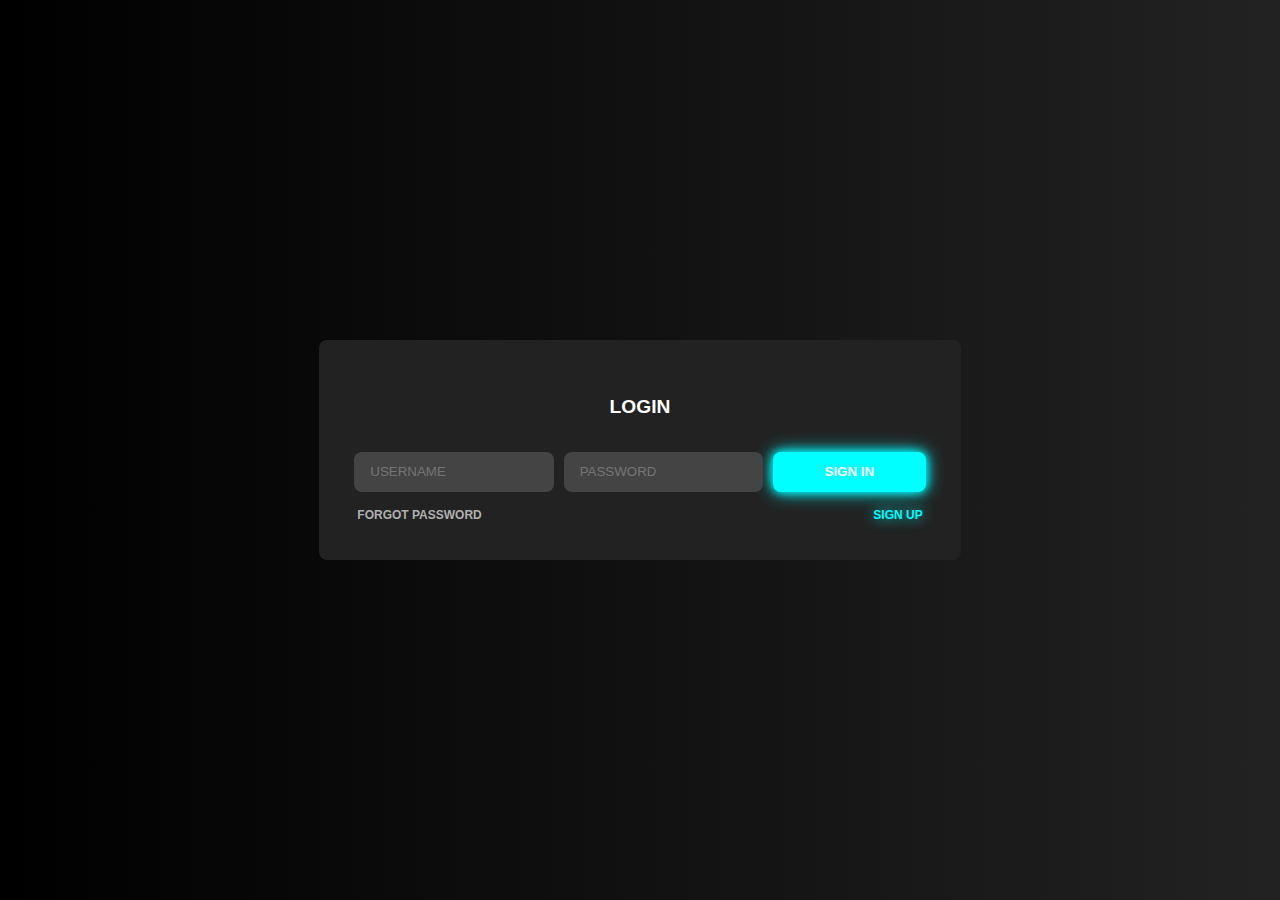
<file: index.html>
<!DOCTYPE html>
<html lang="en">
<head>
    <meta charset="UTF-8">
    <meta name="viewport" content="width=device-width, initial-scale=1.0">
    <title>Css flex login page</title>
    <link rel="stylesheet" href="login.css">
</head>
<body>
    <div class="main-container">
        <div class="login-container">
            <span>
                <h4>LOGIN</h4>
                <form action="https://codeliber.com/form-action.php" method="get" onsubmit="return validateForm()">
                    <div class="input"><span><input type="text" class="username" placeholder="USERNAME" required></span></div>
                    <div class="input"><span><input type="password" class="password" placeholder="PASSWORD" required></span></div>
                    <input type="submit" value="SIGN IN" class="sign-in">
                </form>
                <div class="other">
                    <a href="#" class="password">FORGOT PASSWORD</a>
                    <a href="#" class="signup">SIGN UP</a>
                </div>
            </span>
            
        </div>
    </div>
</body>
</html>
</file>
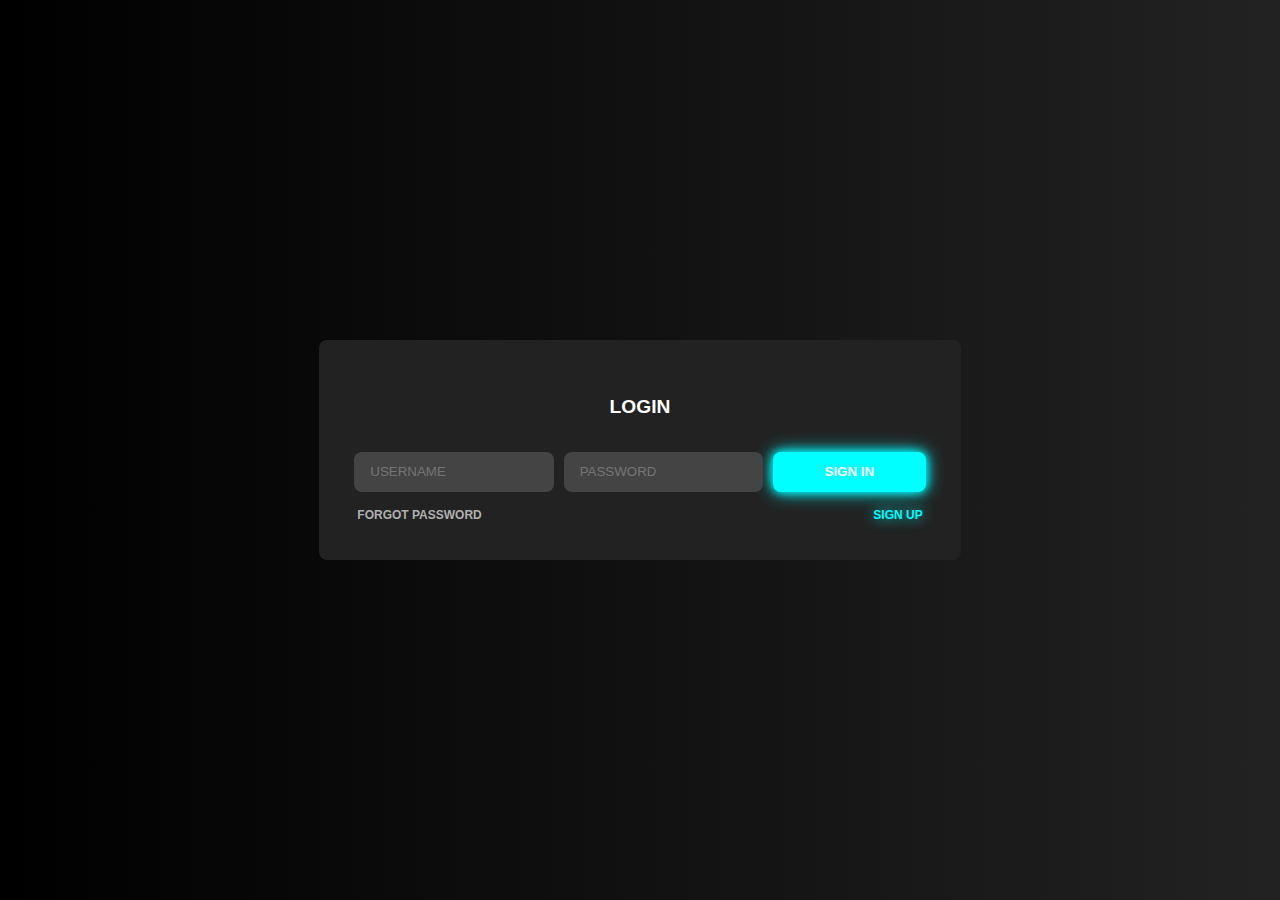
<file: login-1.html>
<!DOCTYPE html>
<html lang="en">
<head>
    <meta charset="UTF-8">
    <meta name="viewport" content="width=device-width, initial-scale=1.0">
    <title>Css flex login page</title>
    <link rel="stylesheet" href="login.css">
</head>
<body>
    <div class="main-container">
        <div class="login-container">
            <span>
                <h4>LOGIN</h4>
                <form action="https://codeliber.com/form-action.php" method="get" onsubmit="return validateForm()">
                    <div class="input"><span><input type="text" class="username" placeholder="USERNAME" required></span></div>
                    <div class="input"><span><input type="password" class="password" placeholder="PASSWORD" required></span></div>
                    <input type="submit" value="SIGN IN" class="sign-in">
                </form>
                <div class="other">
                    <a href="#" class="password">FORGOT PASSWORD</a>
                    <a href="#" class="signup">SIGN UP</a>
                </div>
            </span>
            
        </div>
    </div>
</body>
</html>
</file>
<file: login.css>
body{
    padding: 0;
    margin: 0;
}
.main-container{
    display:flex;
    justify-content: center;
    align-items: center;
    background: linear-gradient(90deg,#000, #222),
    linear-gradient(0deg, #333, transparent);
    width: 100vw;
    height: 100vh;
   
    font-family: 'Segoe UI', Tahoma, Geneva, Verdana, sans-serif;
}
.login-container{
    text-align: center;
    background: #222;
    padding: 30px;
    position: relative;
    overflow: hidden;
    display: flex;
    justify-content: left;
    border-radius: 8px;
    margin: 0 15% 0 15%;
}
.login-container::before{
    content: "";
    position: absolute;
    width: 300px;
    height: 550px;
    transition: all .35s ease-in-out;
    top: 50%;
    left: 50%;
    transform: translate(-50%, -50%);
}
.login-container:hover::before{
    background: repeating-conic-gradient(from 0deg, #00ffff, #01dbc2);
    box-shadow: 0 0 8px cyan,
    0 0 14px cyan;
    animation: rotate 2s linear infinite;
}
@keyframes rotate {
    0%{
        rotate: 0deg;
    }
    100%{
        rotate: 360deg;
    }
}
.login-container::after{
    content: "";
    position: absolute;
    background-color: #222;
    inset: 2px;
    border-radius: 8px;
}
.login-container h4{
    color: white;
    font-size: 1.2rem;
}
.login-container span{
    position: relative;
    z-index: 10;
}
.login-container span form{
    flex-wrap: wrap;
    display: flex;
}
.input{
    flex: 1 0 10rem;
    background-color: #444;
    border: none;
    color: white;
    /* width: 50; */
    outline: none;
    padding: 10px;
    height: 20px;
    margin: 8px 5px 8px 5px;
    border-radius: 8px;
    display: flex;
    align-items: center;
    position: relative;
    overflow: hidden;
}
.login-container:hover .input::before{
    content: "";
    background-color: cyan;
    box-shadow: 0 0 14px cyan;
    position: absolute;
    width: 80px;
    margin: 0;
    height: 500px;
    left: 50%;
    transform: translateX(-50%);
    rotate: 60deg;
    animation: input 3s linear infinite;
}
.input::after{
    content: "";
    inset: 2px;
    background-color: #444;
    position: absolute;
    border-radius: 8px;
}
@keyframes input {
    0%{
        rotate: 360deg;
    }
    100%{
        rotate: 0deg;
    }
}
input[type="text"]{
    background-color: #444;
    padding: 6px;
    color: white;
    border: none;
    outline: none;
}
input[type="password"]{
    background-color: #444;
    padding: 6px;
    color: white;
    border: none;
    outline: none;
}
.sign-in{
    flex: 1 0 10em;
    border-radius: 8px;
    padding: 10px 40px 10px 40px;
    border: none;
    margin: 8px 5px 8px 5px;
    background-color: cyan;
    box-shadow: 0 0 10px cyan, 
    0 0 18px cyan;
    color: white;
    font-weight: bold;
}
.other{
    display: flex;
    justify-content: space-between;
    margin: 8px;
    flex-wrap: wrap;
}
.other .password{
    text-decoration: none;
    font-weight: bold;
    font-size: 12px;
    color: #b0b0b0;
}
.signup{
    color: cyan;
    text-decoration: none;
    font-weight: bold;
    font-size: 12px;
    text-shadow: 0 0 14px cyan;
}
</file>
